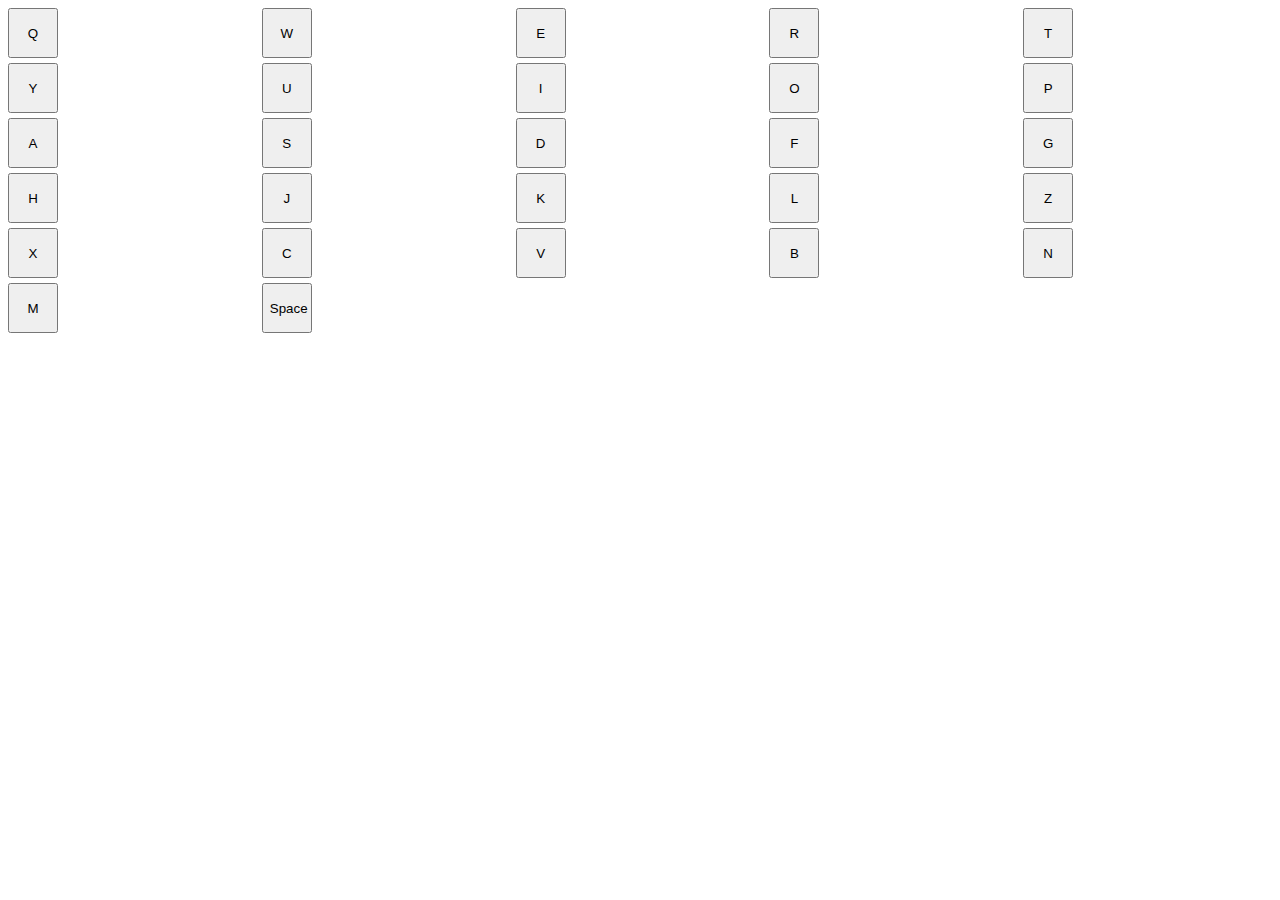
<file: index.html>
<!DOCTYPE html>
<html lang="en">
<head>
    <meta charset="UTF-8">
    <meta name="viewport" content="width=device-width, initial-scale=1.0">
    <title>Virtual Keyboard</title>

    <style>
        #virtual-keyboard {
            display: grid;
            grid-template-columns: repeat(5, 1fr);
            gap: 5px;
        }

        button {
            width: 50px;
            height: 50px;
        }

        @keyframes blink {
            0% { opacity: 1; }
            50% { opacity: 0; }
            100% { opacity: 1; }
        }

        .blink {
            animation: blink 0.2s linear;
            background:red;
            color:#fff;
        }
    </style>
</head>
<body>
    <div id="virtual-keyboard">
        <button data-key="Q">Q</button>
      <button data-key="W">W</button>
      <button data-key="E">E</button>
      <button data-key="R">R</button>
      <button data-key="T">T</button>
      <button data-key="Y">Y</button>
      <button data-key="U">U</button>
      <button data-key="I">I</button>
      <button data-key="O">O</button>
      <button data-key="P">P</button>
      <button data-key="A">A</button>
      <button data-key="S">S</button>
      <button data-key="D">D</button>
      <button data-key="F">F</button>
      <button data-key="G">G</button>
      <button data-key="H">H</button>
      <button data-key="J">J</button>
      <button data-key="K">K</button>
      <button data-key="L">L</button>
      <button data-key="Z">Z</button>
      <button data-key="X">X</button>
      <button data-key="C">C</button>
      <button data-key="V">V</button>
      <button data-key="B">B</button>
      <button data-key="N">N</button>
      <button data-key="M">M</button>
      <button data-key=" ">Space</button>
    </div>

    <script>
        const virtualKeyboard = document.getElementById('virtual-keyboard');

        document.addEventListener('keydown', (event) => {
            const key = event.key; // Convert the key to uppercase to match the data-key attribute
            const button = virtualKeyboard.querySelector(`[data-key="${key}"]`);

            if (button) {
                // Simulate a click on the corresponding virtual key
                button.click();
            }
        });

        virtualKeyboard.addEventListener('click', (event) => {
            if (event.target.tagName === 'BUTTON') {
                const key = event.target.dataset.key;
                const button = event.target;

                button.classList.add('blink'); // Add the "blink" class
                
                // You can perform any action here when a virtual key is clicked.
                // For example, you can insert the key into a text input field.
                // For demonstration purposes, we're just logging it to the console.
                console.log(`Virtual key clicked: ${key}`);


                // Remove the "blink" class after the animation completes
               setTimeout(() => {
                   button.classList.remove('blink');
               }, 500); // Adjust the duration (in milliseconds) as needed
            }
        });

    </script>
</body>
</html>
</file>
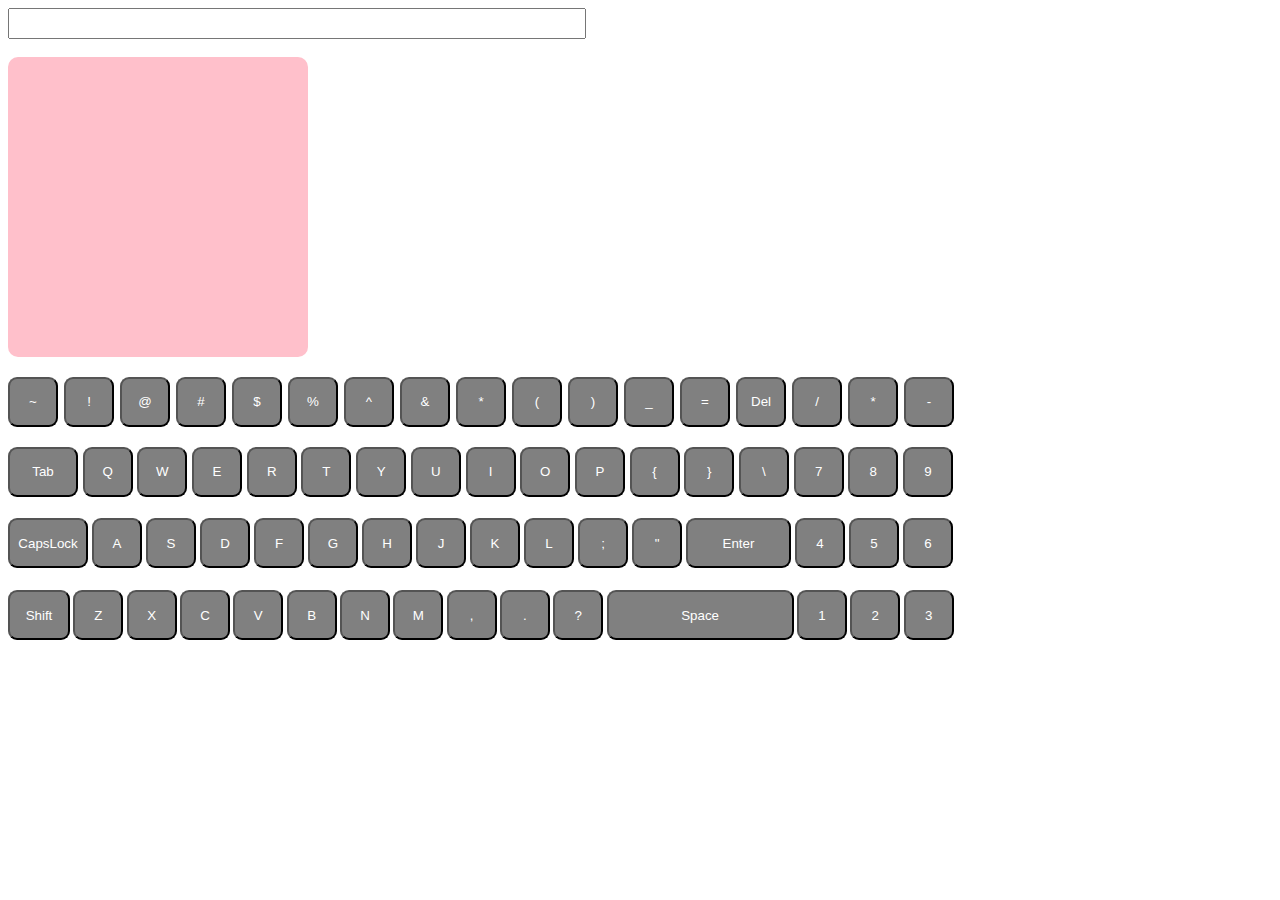
<file: keyboard.html>
<!DOCTYPE html>
<html>
    <head>
        <title>Sticky Notes</title>
        <link rel="stylesheet" href="keyboard_style.css">

    </head>
    <body id="h3">
        <input id="inputField" type="text" >
        <header id="hero">
            <div id="note">
                <p id="text">
                </p>
            </div>
            <h2>
                <button class="button" data="`">~</button>
                <button class="button" data="!">!</button>
                <button class="button" data="@">@</button>
                <button class="button" data="#">#</button>
                <button class="button" data="$">$</button>
                <button class="button" data="%">%</button>
                <button class="button" data="^">^</button>
                <button class="button" data="&">&</button>
                <button class="button" data="*">*</button>
                <button class="button" data="(">(</button>
                <button class="button" data=")">)</button>
                <button class="button" data="_">_</button>
                <button class="button" data="=">=</button>
                <button class="button" data="Backspace" id="backsopace">Del</button>
                <button class="button" data="/">/</button>
                <button class="button" data="*">*</button>
                <button class="button" data="-">-</button>
            </h2>
            <h3>
                <button class="button" id="tab">Tab</button>
                <button class="button" data="q">Q</button>
                <button class="button" data="w">W</button>
                <button class="button" data="e">E</button>
                <button class="button" data="r">R</button>
                <button class="button" data="t">T</button>
                <button class="button" data="y">Y</button>
                <button class="button" data="u">U</button>
                <button class="button" data="i">I</button>
                <button class="button" data="o">O</button>
                <button class="button" data="p">P</button>
                <button class="button" data="{">{</button>
                <button class="button" data="}">}</button>
                <button class="button" data="\">\</button>
                <button class="button" data="7">7</button>
                <button class="button" data="8">8</button>
                <button class="button" data="9">9</button>
            </h3>
            <h4>
                <button class="button" id="caps" data="upperCase">CapsLock</button>
                <button class="button" data="a">A</button>
                <button class="button" data="s">S</button>
                <button class="button" data="d">D</button>
                <button class="button" data="f">F</button>
                <button class="button" data="g">G</button>
                <button class="button" data="h">H</button>
                <button class="button" data="j">J</button>
                <button class="button" data="k">K</button>
                <button class="button" data="l">L</button>
                <button class="button" data=";">;</button>
                <button class="button" data='"'>"</button>
                <button class="button" data="Enter" id="enter" >Enter</button>
                <button class="button" data="4">4</button>
                <button class="button" data="5">5</button>
                <button class="button" data="6">6</button>
            </h4>
            <h5>
                <button class="button" id="shift">Shift</button>
                <button class="button" data="z">Z</button>
                <button class="button" data="x">X</button>
                <button class="button" data="c">C</button>
                <button class="button" data="v">V</button>
                <button class="button" data="b">B</button>
                <button class="button" data="n">N</button>
                <button class="button" data="m">M</button>
                <button class="button" data=",">,</button>
                <button class="button" data=".">.</button>
                <button class="button" data="?">?</button>
                <button class="button" id="space" data=" ">Space</button>
                <button class="button" data="1">1</button>
                <button class="button" data="2">2</button>
                <button class="button" data="3">3</button>
            </h5>
        </header>
        <script src="working_logic.js" >
        
         </script>
    </body>
</html>
</file>
<file: keyboard_style.css>
#caps{
    width: 80px;
}
.button{
    height: 50px;
    width: 50px;
    border-radius: 9px;
    background-color:gray;
    color: white;
}
.blink {
    animation: blink 0.5s linear;
    background: lightgrey;
}
#inputField{
    height: 25px;
    width: 570px;
}
#tab{
    width: 70px;
}
#shift{
    width: 62px;
}
#space{
    width: 187px;
}
#backspace{
    width: 75px;
}
#enter{
    width: 105px;
}
#hero{
    display: block;
}
#note{
    width: 300px;
    height: 300px;
    background-color: pink;
    border-radius: 10px;
    margin-top: 10px;
    display: block;
}
#text{
    font-style: italic;
    font-size: large;
    font-weight: bold;
    margin-left: 10px;
    margin-right: 10px;
    
}
</file>
